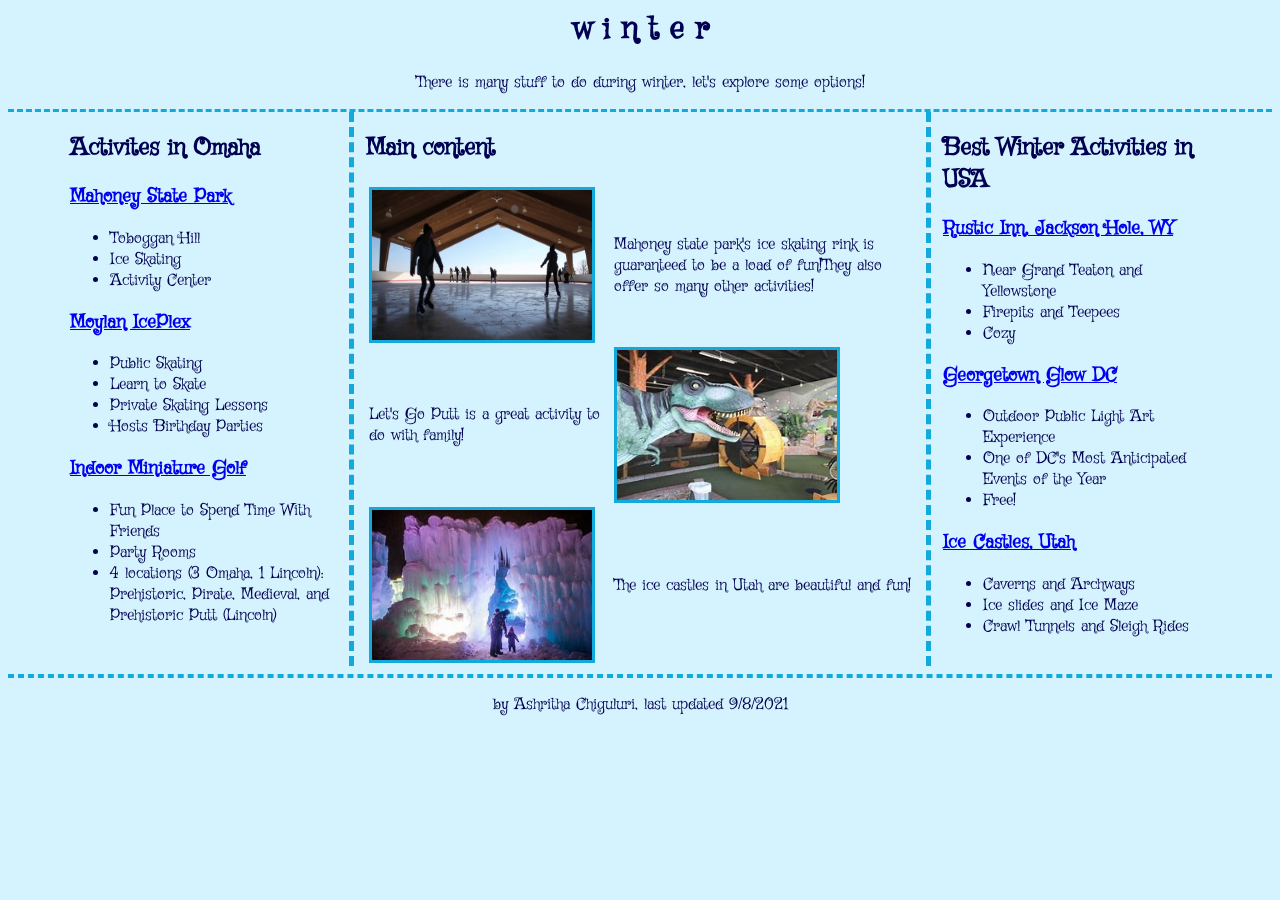
<file: index.html>
<html>
   <head>
     <title>Winter!</title>
     <link href = "bootstrap-grid.min.css" rel="stylesheet">
     <link href = "mystyle.css" rel="stylesheet">
     <link href="obnoxious.css" rel="stylesheet">
     <link href = "https://fonts.googleapis.com/css2?family=Griffy&display=swap" rel="stylesheet"
   </head>

 <body>
   <center>
     <div class="jumbotron text-center" id = "top">
       <h1 class="fontalicious">w i n t e r</h1>
       <p> There is many stuff to do during winter, let's explore some options! </p>
     </div>
</center>
<!--Bootstrap happens here-->

     <div class="container">
     <div class="row">
       <div class="col-sm-3">
         <h2> Activites in Omaha</h2>
         <h3 ><a href ="https://outdoornebraska.gov/mahoney/">Mahoney State Park</a></h3>
         <p>
          <ul>
            <li>Toboggan Hill</li>
            <li>Ice Skating</li>
            <li>Activity Center</li>
          </ul>
        </p>
          <h3 ><a href ="https://moylaniceplex.com">Moylan IcePlex</a></h3>
          <p>
           <ul>
             <li>Public Skating</li>
             <li>Learn to Skate</li>
             <li>Private Skating Lessons</li>
             <li>Hosts Birthday Parties</li>
           </ul>
         </p>
         <h3 >
           <a href ="https://letsgoputt.com">Indoor Miniature Golf</a>
         </h3>
         <p>
          <ul>
            <li>Fun Place to Spend Time With Friends</li>
            <li>Party Rooms</li>
            <li>4 locations (3 Omaha, 1 Lincoln): Prehistoric, Pirate, Medieval, and Prehistoric Putt (Lincoln)</li>
          </ul>
        </p>
       </div>
        <div class="col-sm-6" id = "cencolm">
           <h2> Main content </h2>
           <table>
             <tr>
               <td><img id = "icepic" src = "mspice.jpg" height = "150" width="220"></td>
               <td>Mahoney state park's ice skating rink is guaranteed to be a load of fun!They also offer so many other activities!</td>
            </tr>
            <tr>
                <td>Let's Go Putt is a great activity to do with family!</td> 
                <td><img id = "minigolf" src = "minigolf.jpg" height = "150" width="220"></td>


            </tr>
            <tr>
              <td><img id = "icecastles" src ="icecastles.jpg" height = "150" width="220"></td>
              <td>The ice castles in Utah are beautiful and fun!</td>
            </tr>
          </table>
        </div>
         <div class="col-sm-3">
           <h2>Best Winter Activities in USA</h2>
           <h3 ><a href ="https://rusticinnatjh.com/">Rustic Inn, Jackson Hole, WY</a></h3>
           <p>
            <ul>
              <li>Near Grand Teaton and Yellowstone</li>
              <li>Firepits and Teepees</li>
              <li>Cozy</li>
            </ul>
          </p>
          <h3 ><a href ="https://www.georgetownglowdc.com">Georgetown Glow DC</a></h3>
          <p>
           <ul>
             <li>Outdoor Public Light Art Experience</li>
             <li>One of DC's Most Anticipated Events of the Year</li>
             <li>Free!</li>
           </ul>
         </p>
         <h3 ><a href ="https://icecastles.com/utah">Ice Castles, Utah</a></h3>
         <p>
          <ul>
            <li>Caverns and Archways</li>
            <li>Ice slides and Ice Maze</li>
            <li>Crawl Tunnels and Sleigh Rides</li>
          </ul>
        </p>
          </div>
       </div>
      </div>

      <hr id = "lastline">
  <center>
   <p>
     by Ashritha Chiguluri, last updated 9/8/2021
  </p>
</center>
 </body>
</html>
</file>
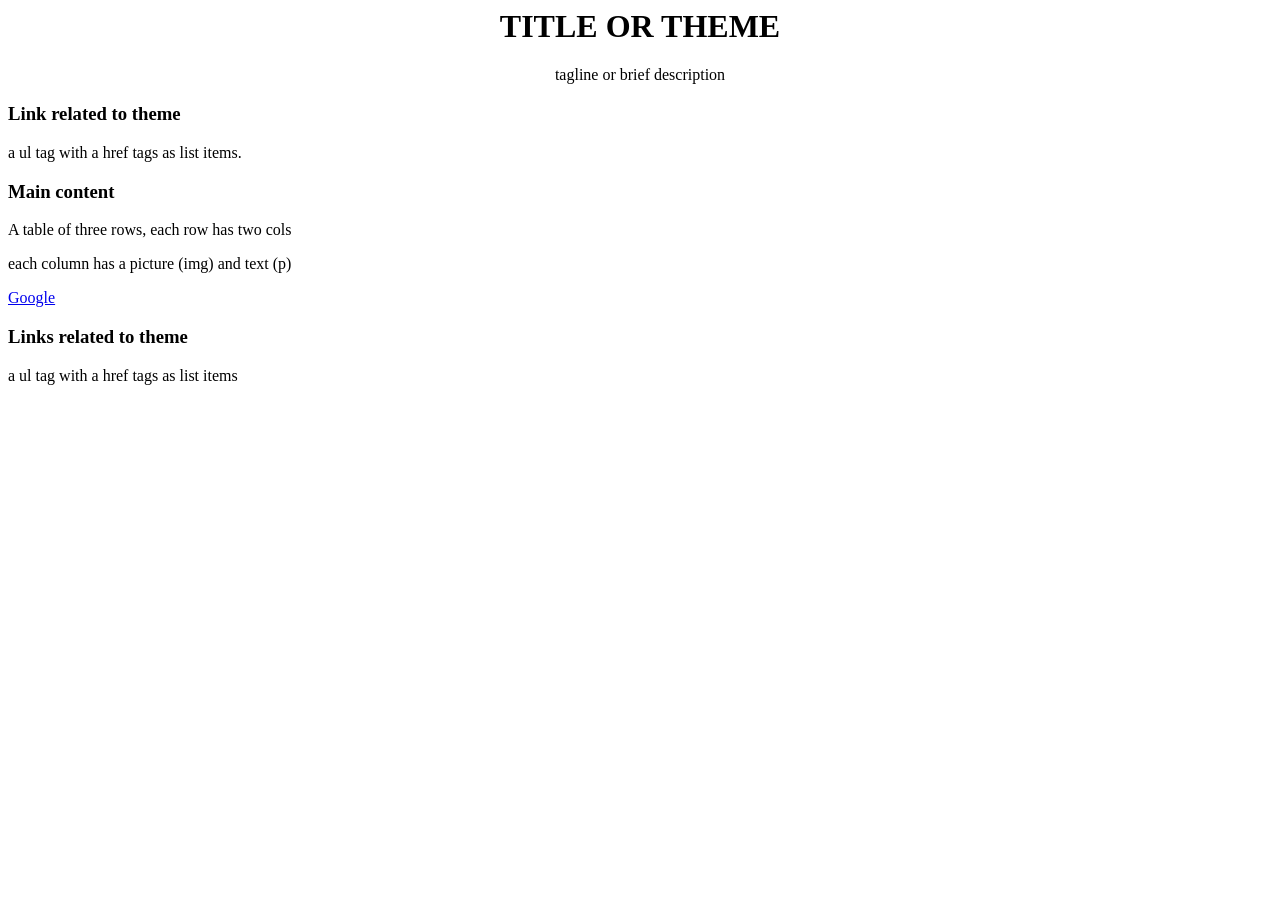
<file: bootstrapexample.html>
<html>
   <head>
     <title>ThreeCol</title>
     
   </head>

 <body>
   <center>
     <div class="jumbotron text-center" id = "top">
       <h1 class "fontalicious Intensifies">TITLE OR THEME</h1>
       <p> tagline or brief description</p>
     </div>
</center>
<!--Bootstrap happens here-->
     <div class="container">
     <div class="row">
       <div class="col-sm-3">
         <h3>Link related to theme</h3>
         <p>a ul tag with a href tags as list items.</p>
       </div>
        <div class="col-sm-6" id = "cencolm">
           <h3> Main content </h3>
           <p>A table of three rows, each row has two cols </p>
           <p> each column has a picture (img) and text (p) </p>
           <a href = "https://www.google.com">Google</a>
        </div>
         <div class="col-sm-3">
            <h3>Links related to theme</h3>
            <p>a ul tag with a href tags as list items</p>
          </div>
       </div>
      </div>

 </body>
</html>
</file>
<file: mystyle.css>
body {
  font-family: 'Griffy', cursive;
  background-color: #D5F3FE;
  color:#000052;
}

#cencolm{
  border-right: 5px dashed #12A9DC;
  border-left: 5px dashed #12A9DC;
}

#top{
  border-bottom: 3px dashed #12A9DC;

}
@fontface {
  font-family: 'Griffy', cursive;
  src: url(Griffy-Regular.ttf);
  font-weight: bold;
}

#lastline {
  border: 2px dashed #12A9DC;
}

#icepic{
  border:3px solid #12A9DC;
}
#minigolf{
  border:3px solid #12A9DC
}
#icecastles{
  border:3px solid #12A9DC
}
</file>
<file: obnoxious.css>
@keyframes fontalicious {
  0% {
    font-family: helvetica;
  }
  10% {
    font-family: times;
  }
  20% {
    font-family: fantasy;
  }
  30% {
    font-family: monospace;
  }
  40% {
    font-family: Palatino;
  }
  50% {
    font-family: Tahoma;
  }
  60% {
    font-family: impact;
  }
  70% {
    font-family: cursive;
  }
  80% {
    font-family: monospace;
  }
  90% {
    font-family: fantasy;
  }
  99% {
    font-family: futura;
  }
  100% {
  }
}

.fontalicious {
  animation-name: fontalicious;
  animation-iteration-count: 6;
  animation-duration: 3s;
}

/**
 * Animations
 */
.animated {
  animation-fill-mode: both;
}

/**
 * Intensifies
 * - Slowly increases in shaking and madness
 */
@keyframes intensifies {
  0% {
    transform: translate(1px, 1px) scale(1);
  }
  1% {
    transform: translate(-1px, -1px) scale(1.02);
  }
  2% {
    transform: translate(1px, 2px) scale(1.04);
  }
  3% {
    transform: translate(-3px, -1px) scale(1.06);
  }
  4% {
    transform: translate(3px, 3px) scale(1.08);
  }
  5% {
    transform: translate(-4px, -5px) scale(1.1);
  }
  6% {
    transform: translate(4px, 4px) scale(1.12);
  }
  7% {
    transform: translate(-1px, -2px) scale(1.14);
  }
  8% {
    transform: translate(5px, 1px) scale(1.16);
  }
  9% {
    transform: translate(-4px, -10px) scale(1.18);
  }
  10% {
    transform: translate(7px, 7px) scale(1.2);
  }
  11% {
    transform: translate(-8px, -7px) scale(1.22);
  }
  12% {
    transform: translate(1px, 8px) scale(1.24);
  }
  13% {
    transform: translate(-2px, -10px) scale(1.26);
  }
  14% {
    transform: translate(14px, 7px) scale(1.28);
  }
  15% {
    transform: translate(-14px, -6px) scale(1.3);
  }
  16% {
    transform: translate(2px, 6px) scale(1.32);
  }
  17% {
    transform: translate(-16px, -4px) scale(1.34);
  }
  18% {
    transform: translate(11px, 12px) scale(1.36);
  }
  19% {
    transform: translate(-4px, -17px) scale(1.38);
  }
  20% {
    transform: translate(12px, 7px) scale(1.4);
  }
  21% {
    transform: translate(-11px, -13px) scale(1.42);
  }
  22% {
    transform: translate(4px, 22px) scale(1.44);
  }
  23% {
    transform: translate(-13px, -24px) scale(1.46);
  }
  24% {
    transform: translate(23px, 5px) scale(1.48);
  }
  25% {
    transform: translate(-15px, -16px) scale(1.5);
  }
  26% {
    transform: translate(16px, 7px) scale(1.52);
  }
  27% {
    transform: translate(-25px, -11px) scale(1.54);
  }
  28% {
    transform: translate(25px, 20px) scale(1.56);
  }
  29% {
    transform: translate(-16px, -20px) scale(1.58);
  }
  30% {
    transform: translate(12px, 23px) scale(1.6);
  }
  31% {
    transform: translate(-15px, -18px) scale(1.62);
  }
  32% {
    transform: translate(3px, 27px) scale(1.64);
  }
  33% {
    transform: translate(-18px, -14px) scale(1.66);
  }
  34% {
    transform: translate(14px, 9px) scale(1.68);
  }
  35% {
    transform: translate(-28px, -23px) scale(1.7);
  }
  36% {
    transform: translate(12px, 30px) scale(1.72);
  }
  37% {
    transform: translate(-25px, -27px) scale(1.74);
  }
  38% {
    transform: translate(39px, 1px) scale(1.76);
  }
  39% {
    transform: translate(-10px, -32px) scale(1.78);
  }
  40% {
    transform: translate(15px, 35px) scale(1.8);
  }
  41% {
    transform: translate(-27px, -15px) scale(1.82);
  }
  42% {
    transform: translate(15px, 41px) scale(1.84);
  }
  43% {
    transform: translate(-39px, -4px) scale(1.86);
  }
  44% {
    transform: translate(34px, 19px) scale(1.88);
  }
  45% {
    transform: translate(-4px, -45px) scale(1.9);
  }
  46% {
    transform: translate(38px, 7px) scale(1.92);
  }
  47% {
    transform: translate(-21px, -1px) scale(1.94);
  }
  48% {
    transform: translate(19px, 6px) scale(1.96);
  }
  49% {
    transform: translate(-49px, -25px) scale(1.98);
  }
  50% {
    transform: translate(25px, 25px) scale(2);
  }
  51% {
    transform: translate(-33px, -24px) scale(2.02);
  }
  52% {
    transform: translate(45px, 36px) scale(2.04);
  }
  53% {
    transform: translate(-44px, -7px) scale(2.06);
  }
  54% {
    transform: translate(30px, 28px) scale(2.08);
  }
  55% {
    transform: translate(-4px, -27px) scale(2.1);
  }
  56% {
    transform: translate(17px, 18px) scale(2.12);
  }
  57% {
    transform: translate(-4px, -12px) scale(2.14);
  }
  58% {
    transform: translate(1px, 50px) scale(2.16);
  }
  59% {
    transform: translate(-8px, -36px) scale(2.18);
  }
  60% {
    transform: translate(29px, 26px) scale(2.2);
  }
  61% {
    transform: translate(-24px, -21px) scale(2.22);
  }
  62% {
    transform: translate(60px, 21px) scale(2.24);
  }
  63% {
    transform: translate(-9px, -36px) scale(2.26);
  }
  64% {
    transform: translate(44px, 1px) scale(2.28);
  }
  65% {
    transform: translate(-38px, -40px) scale(2.3);
  }
  66% {
    transform: translate(42px, 33px) scale(2.32);
  }
  67% {
    transform: translate(-17px, -45px) scale(2.34);
  }
  68% {
    transform: translate(1px, 17px) scale(2.36);
  }
  69% {
    transform: translate(-20px, -62px) scale(2.38);
  }
  70% {
    transform: translate(6px, 53px) scale(2.4);
  }
  71% {
    transform: translate(-64px, -14px) scale(2.42);
  }
  72% {
    transform: translate(67px, 48px) scale(2.44);
  }
  73% {
    transform: translate(-47px, -39px) scale(2.46);
  }
  74% {
    transform: translate(5px, 62px) scale(2.48);
  }
  75% {
    transform: translate(-29px, -50px) scale(2.5);
  }
  76% {
    transform: translate(5px, 60px) scale(2.52);
  }
  77% {
    transform: translate(-51px, -76px) scale(2.54);
  }
  78% {
    transform: translate(58px, 16px) scale(2.56);
  }
  79% {
    transform: translate(-79px, -32px) scale(2.58);
  }
  80% {
    transform: translate(41px, 22px) scale(2.6);
  }
  81% {
    transform: translate(-43px, -48px) scale(2.62);
  }
  82% {
    transform: translate(35px, 65px) scale(2.64);
  }
  83% {
    transform: translate(-65px, -84px) scale(2.66);
  }
  84% {
    transform: translate(62px, 73px) scale(2.68);
  }
  85% {
    transform: translate(-48px, -40px) scale(2.7);
  }
  86% {
    transform: translate(30px, 25px) scale(2.72);
  }
  87% {
    transform: translate(-16px, -46px) scale(2.74);
  }
  88% {
    transform: translate(81px, 73px) scale(2.76);
  }
  89% {
    transform: translate(-79px, -76px) scale(2.78);
  }
  90% {
    transform: translate(55px, 62px) scale(2.8);
  }
  91% {
    transform: translate(-44px, -56px) scale(2.82);
  }
  92% {
    transform: translate(46px, 91px) scale(2.84);
  }
  93% {
    transform: translate(-48px, -34px) scale(2.86);
  }
  94% {
    transform: translate(18px, 10px) scale(2.88);
  }
  95% {
    transform: translate(-11px, -4px) scale(2.9);
  }
  96% {
    transform: translate(14px, 80px) scale(2.92);
  }
  97% {
    transform: translate(-29px, -54px) scale(2.94);
  }
  98% {
    transform: translate(51px, 95px) scale(2.96);
  }
  99% {
    transform: translate(-71px, -4px) scale(2.98);
  }
  100% {
    transform: translate(0, 0) rotate(0deg);
  }
}

.intensifies {
  animation-timing-function: ease-out;
  transform-origin: bottom center;
  animation-name: intensifies;
  animation-duration: 3s;
}

/**
 * Animations
 */
.animated {
  animation-fill-mode: both;
}

/**
 * Intensifies
 * - Slowly increases in shaking and madness
 */
 @keyframes shakeit {
   0% {
     transform: translate(0px, 0) rotate(0deg);
   }
   1% {
     transform: translate(-2px, 0) rotate(-1deg);
   }
   2% {
     transform: translate(4px, 0) rotate(2deg);
   }
   3% {
     transform: translate(-6px, 0) rotate(-3deg);
   }
   4% {
     transform: translate(8px, 0) rotate(4deg);
   }
   5% {
     transform: translate(-10px, 0) rotate(-5deg);
   }
   6% {
     transform: translate(12px, 0) rotate(6deg);
   }
   7% {
     transform: translate(-14px, 0) rotate(-7deg);
   }
   8% {
     transform: translate(16px, 0) rotate(8deg);
   }
   9% {
     transform: translate(-18px, 0) rotate(-9deg);
   }
   10% {
     transform: translate(20px, 0) rotate(8deg);
   }
   11% {
     transform: translate(-22px, 0) rotate(-8deg);
   }
   12% {
     transform: translate(24px, 0) rotate(8deg);
   }
   13% {
     transform: translate(-26px, 0) rotate(-8deg);
   }
   14% {
     transform: translate(28px, 0) rotate(8deg);
   }
   15% {
     transform: translate(-30px, 0) rotate(-8deg);
   }
   16% {
     transform: translate(32px, 0) rotate(8deg);
   }
   17% {
     transform: translate(-34px, 0) rotate(-8deg);
   }
   18% {
     transform: translate(36px, 0) rotate(8deg);
   }
   19% {
     transform: translate(-38px, 0) rotate(-8deg);
   }
   20% {
     transform: translate(40px, 0) rotate(8deg);
   }
   21% {
     transform: translate(-42px, 0) rotate(-8deg);
   }
   22% {
     transform: translate(44px, 0) rotate(8deg);
   }
   23% {
     transform: translate(-46px, 0) rotate(-8deg);
   }
   24% {
     transform: translate(48px, 0) rotate(8deg);
   }
   25% {
     transform: translate(-50px, 0) rotate(-8deg);
   }
   26% {
     transform: translate(52px, 0) rotate(8deg);
   }
   27% {
     transform: translate(-54px, 0) rotate(-8deg);
   }
   28% {
     transform: translate(56px, 0) rotate(8deg);
   }
   29% {
     transform: translate(-58px, 0) rotate(-8deg);
   }
   30% {
     transform: translate(60px, 0) rotate(8deg);
   }
   31% {
     transform: translate(-62px, 0) rotate(-8deg);
   }
   32% {
     transform: translate(64px, 0) rotate(8deg);
   }
   33% {
     transform: translate(-66px, 0) rotate(-8deg);
   }
   34% {
     transform: translate(68px, 0) rotate(8deg);
   }
   35% {
     transform: translate(-70px, 0) rotate(-8deg);
   }
   36% {
     transform: translate(72px, 0) rotate(8deg);
   }
   37% {
     transform: translate(-74px, 0) rotate(-8deg);
   }
   38% {
     transform: translate(76px, 0) rotate(8deg);
   }
   39% {
     transform: translate(-78px, 0) rotate(-8deg);
   }
   40% {
     transform: translate(80px, 0) rotate(8deg);
   }
   41% {
     transform: translate(-82px, 0) rotate(-8deg);
   }
   42% {
     transform: translate(84px, 0) rotate(8deg);
   }
   43% {
     transform: translate(-86px, 0) rotate(-8deg);
   }
   44% {
     transform: translate(88px, 0) rotate(8deg);
   }
   45% {
     transform: translate(-90px, 0) rotate(-8deg);
   }
   46% {
     transform: translate(92px, 0) rotate(8deg);
   }
   47% {
     transform: translate(-94px, 0) rotate(-8deg);
   }
   48% {
     transform: translate(96px, 0) rotate(8deg);
   }
   49% {
     transform: translate(-98px, 0) rotate(-8deg);
   }
   50% {
     transform: translate(100px, 0) rotate(8deg);
   }
   51% {
     transform: translate(-102px, 0) rotate(-8deg);
   }
   52% {
     transform: translate(104px, 0) rotate(8deg);
   }
   53% {
     transform: translate(-106px, 0) rotate(-8deg);
   }
   54% {
     transform: translate(108px, 0) rotate(8deg);
   }
   55% {
     transform: translate(-110px, 0) rotate(-8deg);
   }
   56% {
     transform: translate(112px, 0) rotate(8deg);
   }
   57% {
     transform: translate(-114px, 0) rotate(-8deg);
   }
   58% {
     transform: translate(116px, 0) rotate(8deg);
   }
   59% {
     transform: translate(-118px, 0) rotate(-8deg);
   }
   60% {
     transform: translate(120px, 0) rotate(8deg);
   }
   61% {
     transform: translate(-122px, 0) rotate(-8deg);
   }
   62% {
     transform: translate(124px, 0) rotate(8deg);
   }
   63% {
     transform: translate(-126px, 0) rotate(-8deg);
   }
   64% {
     transform: translate(128px, 0) rotate(8deg);
   }
   65% {
     transform: translate(-130px, 0) rotate(-8deg);
   }
   66% {
     transform: translate(132px, 0) rotate(8deg);
   }
   67% {
     transform: translate(-134px, 0) rotate(-8deg);
   }
   68% {
     transform: translate(136px, 0) rotate(8deg);
   }
   69% {
     transform: translate(-138px, 0) rotate(-8deg);
   }
   70% {
     transform: translate(140px, 0) rotate(8deg);
   }
   71% {
     transform: translate(-142px, 0) rotate(-8deg);
   }
   72% {
     transform: translate(144px, 0) rotate(8deg);
   }
   73% {
     transform: translate(-146px, 0) rotate(-8deg);
   }
   74% {
     transform: translate(148px, 0) rotate(8deg);
   }
   75% {
     transform: translate(-150px, 0) rotate(-8deg);
   }
   76% {
     transform: translate(152px, 0) rotate(8deg);
   }
   77% {
     transform: translate(-154px, 0) rotate(-8deg);
   }
   78% {
     transform: translate(156px, 0) rotate(8deg);
   }
   79% {
     transform: translate(-158px, 0) rotate(-8deg);
   }
   80% {
     transform: translate(160px, 0) rotate(8deg);
   }
   81% {
     transform: translate(-162px, 0) rotate(-8deg);
   }
   82% {
     transform: translate(164px, 0) rotate(8deg);
   }
   83% {
     transform: translate(-166px, 0) rotate(-8deg);
   }
   84% {
     transform: translate(168px, 0) rotate(8deg);
   }
   85% {
     transform: translate(-170px, 0) rotate(-8deg);
   }
   86% {
     transform: translate(172px, 0) rotate(8deg);
   }
   87% {
     transform: translate(-174px, 0) rotate(-8deg);
   }
   88% {
     transform: translate(176px, 0) rotate(8deg);
   }
   89% {
     transform: translate(-178px, 0) rotate(-8deg);
   }
   90% {
     transform: translate(180px, 0) rotate(8deg);
   }
   91% {
     transform: translate(-182px, 0) rotate(-8deg);
   }
   92% {
     transform: translate(184px, 0) rotate(8deg);
   }
   93% {
     transform: translate(-186px, 0) rotate(-8deg);
   }
   94% {
     transform: translate(188px, 0) rotate(8deg);
   }
   95% {
     transform: translate(-190px, 0) rotate(-8deg);
   }
   96% {
     transform: translate(192px, 0) rotate(8deg);
   }
   97% {
     transform: translate(-194px, 0) rotate(-8deg);
   }
   98% {
     transform: translate(196px, 0) rotate(8deg);
   }
   99% {
     transform: translate(-198px, 0) rotate(-8deg);
   }
   100% {
     transform: translate(0, 0) rotate(0deg);
   }
 }

 .shakeit {
   animation-timing-function: ease-in;
   transform-origin: bottom center;
   animation-name: shakeit;
   animation-duration: 0s;
 }

 @keyframes strobe {
   0% {
     opacity: 1;
     transform: scale(1);
   }
   1% {
     opacity: 0;
     transform: scale(1.1);
   }
   2% {
     opacity: 1;
     transform: scale(1.2);
   }
   3% {
     opacity: 0;
     transform: scale(1.3);
   }
   4% {
     opacity: 1;
     transform: scale(1.4);
   }
   5% {
     opacity: 0;
     transform: scale(1.5);
   }
   6% {
     opacity: 1;
     transform: scale(1.6);
   }
   7% {
     opacity: 0;
     transform: scale(1.7);
   }
   8% {
     opacity: 1;
     transform: scale(1.8);
   }
   9% {
     opacity: 0;
     transform: scale(1.9);
   }
   10% {
     opacity: 1;
     transform: scale(2);
   }
   11% {
     opacity: 0;
     transform: scale(2.1);
   }
   12% {
     opacity: 1;
     transform: scale(2.2);
   }
   13% {
     opacity: 0;
     transform: scale(2.3);
   }
   14% {
     opacity: 1;
     transform: scale(2.4);
   }
   15% {
     opacity: 0;
     transform: scale(2.5);
   }
   16% {
     opacity: 1;
     transform: scale(2.6);
   }
   17% {
     opacity: 0;
     transform: scale(2.7);
   }
   18% {
     opacity: 1;
     transform: scale(2.8);
   }
   19% {
     opacity: 0;
     transform: scale(2.9);
   }
   20% {
     opacity: 1;
     transform: scale(3);
   }
   21% {
     opacity: 0;
     transform: scale(3.1);
   }
   22% {
     opacity: 1;
     transform: scale(3.2);
   }
   23% {
     opacity: 0;
     transform: scale(3.3);
   }
   24% {
     opacity: 1;
     transform: scale(3.4);
   }
   25% {
     opacity: 0;
     transform: scale(3.5);
   }
   26% {
     opacity: 1;
     transform: scale(3.6);
   }
   27% {
     opacity: 0;
     transform: scale(3.7);
   }
   28% {
     opacity: 1;
     transform: scale(3.8);
   }
   29% {
     opacity: 0;
     transform: scale(3.9);
   }
   30% {
     opacity: 1;
     transform: scale(4);
   }
   31% {
     opacity: 0;
     transform: scale(4.1);
   }
   32% {
     opacity: 1;
     transform: scale(4.2);
   }
   33% {
     opacity: 0;
     transform: scale(4.3);
   }
   34% {
     opacity: 1;
     transform: scale(4.4);
   }
   35% {
     opacity: 0;
     transform: scale(4.5);
   }
   36% {
     opacity: 1;
     transform: scale(4.6);
   }
   37% {
     opacity: 0;
     transform: scale(4.7);
   }
   38% {
     opacity: 1;
     transform: scale(4.8);
   }
   39% {
     opacity: 0;
     transform: scale(4.9);
   }
   40% {
     opacity: 1;
     transform: scale(5);
   }
   41% {
     opacity: 0;
     transform: scale(5.1);
   }
   42% {
     opacity: 1;
     transform: scale(5.2);
   }
   43% {
     opacity: 0;
     transform: scale(5.3);
   }
   44% {
     opacity: 1;
     transform: scale(5.4);
   }
   45% {
     opacity: 0;
     transform: scale(5.5);
   }
   46% {
     opacity: 1;
     transform: scale(5.6);
   }
   47% {
     opacity: 0;
     transform: scale(5.7);
   }
   48% {
     opacity: 1;
     transform: scale(5.8);
   }
   49% {
     opacity: 0;
     transform: scale(5.9);
   }
   50% {
     opacity: 1;
     transform: scale(6);
   }
   51% {
     opacity: 0;
     transform: scale(6.1);
   }
   52% {
     opacity: 1;
     transform: scale(6.2);
   }
   53% {
     opacity: 0;
     transform: scale(6.3);
   }
   54% {
     opacity: 1;
     transform: scale(6.4);
   }
   55% {
     opacity: 0;
     transform: scale(6.5);
   }
   56% {
     opacity: 1;
     transform: scale(6.6);
   }
   57% {
     opacity: 0;
     transform: scale(6.7);
   }
   58% {
     opacity: 1;
     transform: scale(6.8);
   }
   59% {
     opacity: 0;
     transform: scale(6.9);
   }
   60% {
     opacity: 1;
     transform: scale(7);
   }
   61% {
     opacity: 0;
     transform: scale(7.1);
   }
   62% {
     opacity: 1;
     transform: scale(7.2);
   }
   63% {
     opacity: 0;
     transform: scale(7.3);
   }
   64% {
     opacity: 1;
     transform: scale(7.4);
   }
   65% {
     opacity: 0;
     transform: scale(7.5);
   }
   66% {
     opacity: 1;
     transform: scale(7.6);
   }
   67% {
     opacity: 0;
     transform: scale(7.7);
   }
   68% {
     opacity: 1;
     transform: scale(7.8);
   }
   69% {
     opacity: 0;
     transform: scale(7.9);
   }
   70% {
     opacity: 1;
     transform: scale(8);
   }
   71% {
     opacity: 0;
     transform: scale(8.1);
   }
   72% {
     opacity: 1;
     transform: scale(8.2);
   }
   73% {
     opacity: 0;
     transform: scale(8.3);
   }
   74% {
     opacity: 1;
     transform: scale(8.4);
   }
   75% {
     opacity: 0;
     transform: scale(8.5);
   }
   76% {
     opacity: 1;
     transform: scale(8.6);
   }
   77% {
     opacity: 0;
     transform: scale(8.7);
   }
   78% {
     opacity: 1;
     transform: scale(8.8);
   }
   79% {
     opacity: 0;
     transform: scale(8.9);
   }
   80% {
     opacity: 1;
     transform: scale(9);
   }
   81% {
     opacity: 0;
     transform: scale(9.1);
   }
   82% {
     opacity: 1;
     transform: scale(9.2);
   }
   83% {
     opacity: 0;
     transform: scale(9.3);
   }
   84% {
     opacity: 1;
     transform: scale(9.4);
   }
   85% {
     opacity: 0;
     transform: scale(9.5);
   }
   86% {
     opacity: 1;
     transform: scale(9.6);
   }
   87% {
     opacity: 0;
     transform: scale(9.7);
   }
   88% {
     opacity: 1;
     transform: scale(9.8);
   }
   89% {
     opacity: 0;
     transform: scale(9.9);
   }
   90% {
     opacity: 1;
     transform: scale(10);
   }
   91% {
     opacity: 0;
     transform: scale(10.1);
   }
   92% {
     opacity: 1;
     transform: scale(10.2);
   }
   93% {
     opacity: 0;
     transform: scale(10.3);
   }
   94% {
     opacity: 1;
     transform: scale(10.4);
   }
   95% {
     opacity: 0;
     transform: scale(10.5);
   }
   96% {
     opacity: 1;
     transform: scale(10.6);
   }
   97% {
     opacity: 0;
     transform: scale(10.7);
   }
   98% {
     opacity: 1;
     transform: scale(10.8);
   }
   99% {
     opacity: 0;
     transform: scale(10.9);
   }
   100% {
     opacity: 1;
     transform: 1;
   }
 }

 .strobe {
   animation-timing-function: ease-in-out;
   animation-name: strobe;
   animation-duration: 0s;
 }

 @keyframes twister {
   0% {
     transform: rotateZ(0deg);
   }
   10% {
     transform: rotateZ(360deg);
   }
   20% {
     transform: rotateZ(720deg);
   }
   30% {
     transform: rotateZ(1080deg);
   }
   40% {
     transform: rotateZ(1440deg);
   }
   50% {
     transform: rotateZ(1800deg);
   }
   60% {
     transform: rotateZ(2160deg);
   }
   70% {
     transform: rotateZ(2520deg);
   }
   80% {
   }
   90% {
   }
   100% {
   }
 }

 .twister {
   animation-name: twister;
   animation-duration: 0s;
   z-index: 1000;
 }
</file>
